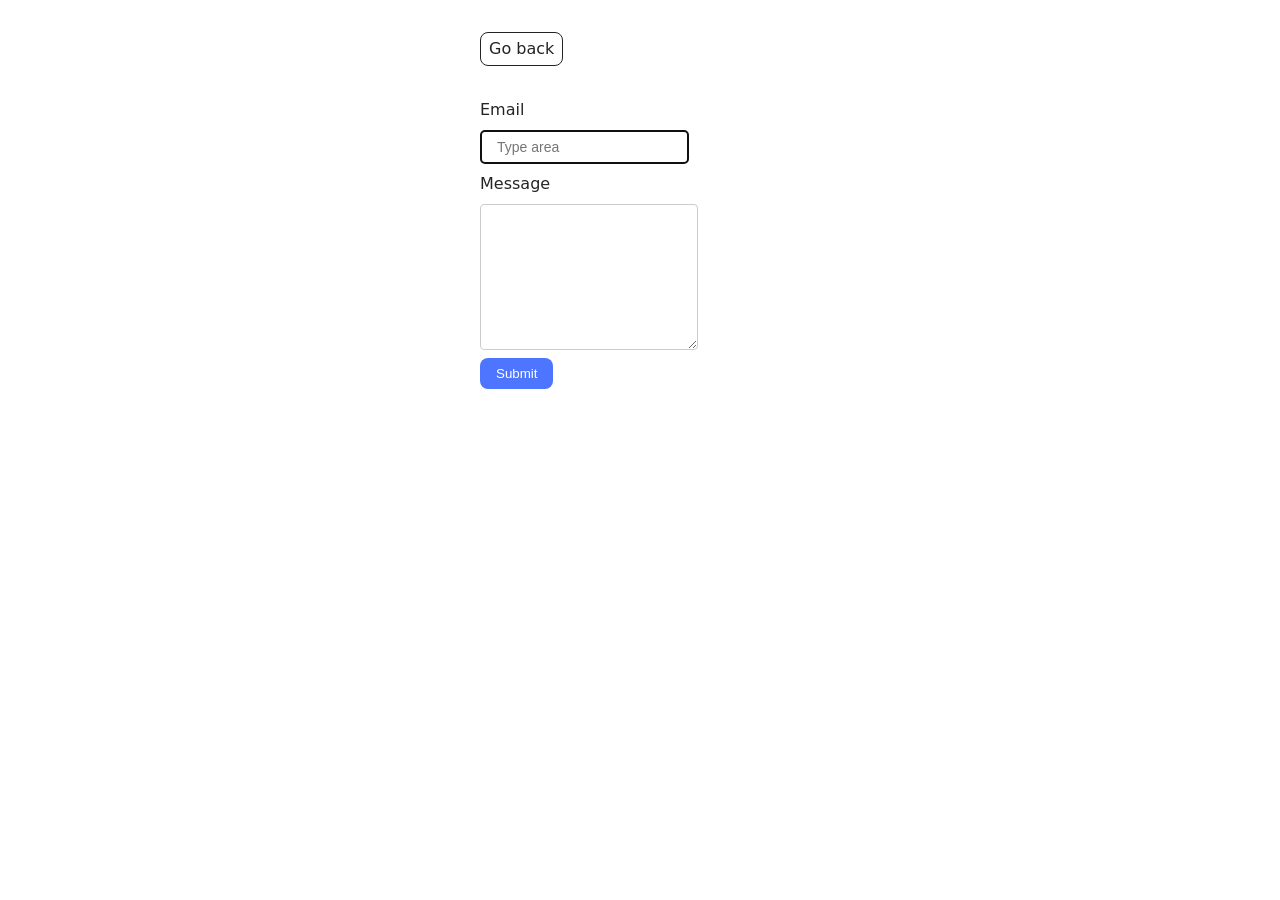
<file: src/2-form.html>
<!DOCTYPE html>
<html lang="en">
  <head>
    <meta charset="UTF-8" />
    <meta http-equiv="X-UA-Compatible" content="IE=edge" />
    <meta name="viewport" content="width=device-width, initial-scale=1.0" />
    <title>Form</title>
    <link rel="stylesheet" href="./css/styles.css" />
  </head>
  <body>
    <div class="container">
      <a class="back-link" href="./index.html">Go back</a>

      <form class="feedback-form" autocomplete="off">
        <div class="label-container">
          <label>
            Email
            <input
              type="email"
              name="email"
              placeholder="Type area"
              autofocus
            />
          </label>
        </div>
        <label>
          Message
          <textarea name="message" rows="8"></textarea>
        </label>
        <button type="submit">Submit</button>
      </form>
    </div>
    <script type="module" src="./js/2-form.js"></script>
  </body>
</html>
</file>
<file: src/css/styles.css>
/**
  |============================
  | include css partials with
  | default @import url()
  |============================
*/
/* Common styles */
@import url('./reset.css');
@import url('./base.css');
@import url('./container.css');
@import url('./animations.css');

/* Sections style */
@import url('./header.css');
@import url('./vite-promo.css');
@import url('./badges.css');
@import url('./back-link.css');
@import url('./footer.css');
.gallery {
  display: flex;
  justify-content: center;
  list-style: none;
  display: flex;
  flex-wrap: wrap;
  gap: 24px;
}
.gallery-image {
  width: 360px;
  cursor: pointer;
}
.gallery-image:hover {
  position: relative;
  transform: scale(1.1);
  transition-duration: 250ms;
}

.feedback-form {
  display: flex;
  flex-direction: column;
  align-items: flex-start;
  margin: 0 auto;
  gap: 8px;
}

.feedback-form label {
  display: flex;
  flex-direction: column;
  font-weight: 400;
  font-size: 16px;
}

.feedback-form input,
.feedback-form textarea {
  margin-top: 8px;
  padding: 8px 16px;
  border: 1px solid #ccc;
  border-radius: 4px;
  font-size: 14px;
}

.feedback-form button {
  background: #4e75ff;
  color: white;
  border: none;
  padding: 8px 16px;
  border-radius: 8px;
  cursor: pointer;
  transition: 0.3s;
}

.feedback-form button:hover {
  background: #6c8cff;
}
.feedback-form textarea::placeholder {
  color: rgba(0, 0, 0, 0.5);
  font-style: italic;
}
.back-link {
  position: relative;
  display: inline-block;
  padding: 4px 8px;
  margin-top: 32px;
  border: 1px solid;
  border-radius: 8px;
}
.back-link::before {
  content: '';
  position: absolute;
  top: 50%;
  left: 0;
  width: 16px;
  height: 16px;

  background-repeat: no-repeat;
  background-position: center;
  background-image: url("data:image/svg+xml,%3Csvg xmlns='http://www.w3.org/2000/svg' viewBox='0 0 448 512'%3E%3Cpath d='M438.6 278.6c12.5-12.5 12.5-32.8 0-45.3l-160-160c-12.5-12.5-32.8-12.5-45.3 0s-12.5 32.8 0 45.3L338.8 224 32 224c-17.7 0-32 14.3-32 32s14.3 32 32 32l306.7 0L233.4 393.4c-12.5 12.5-12.5 32.8 0 45.3s32.8 12.5 45.3 0l160-160z'/%3E%3C/svg%3E");
  transition: 300ms ease-in;
  transition-property: opacity;
  opacity: 0;
  animation: slide 500ms linear infinite alternate-reverse both;
  animation-play-state: paused;
}
.back-link:hover::before {
  opacity: 1;
  animation-play-state: running;
}
</file>
